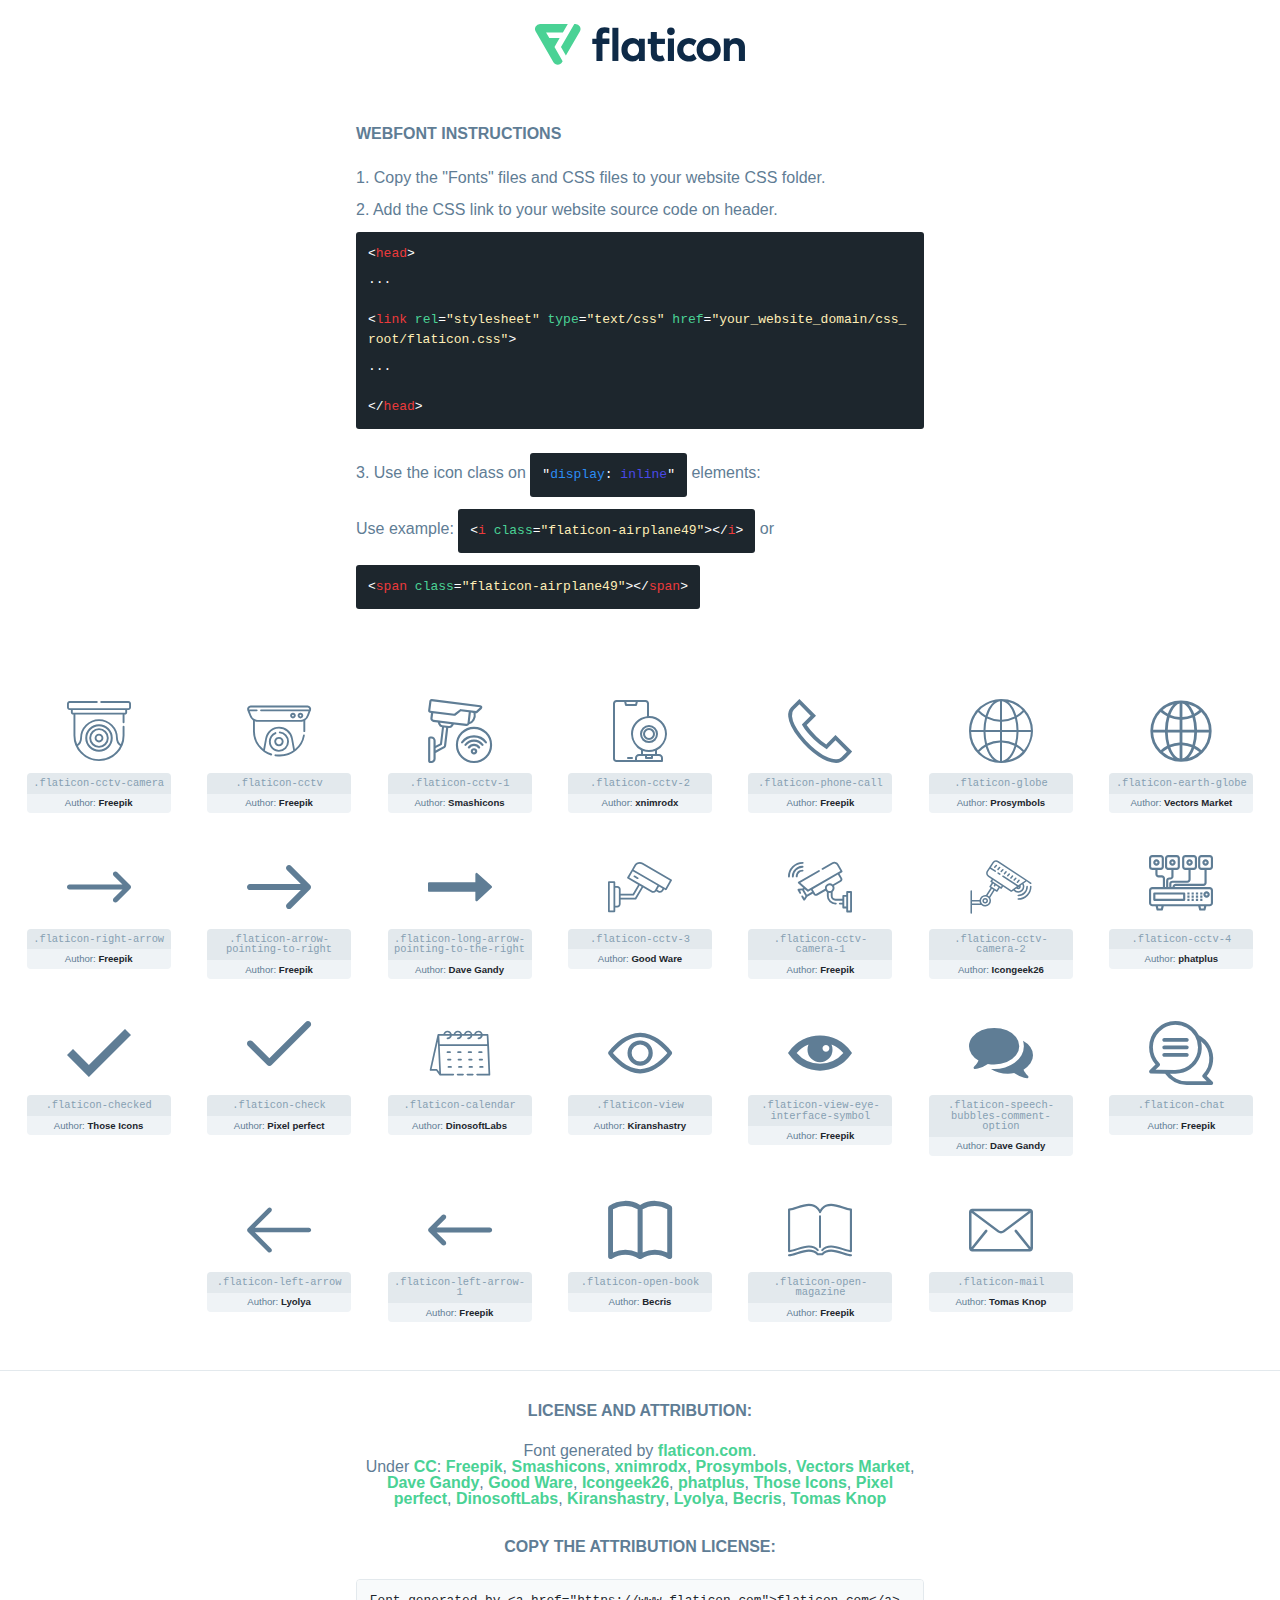
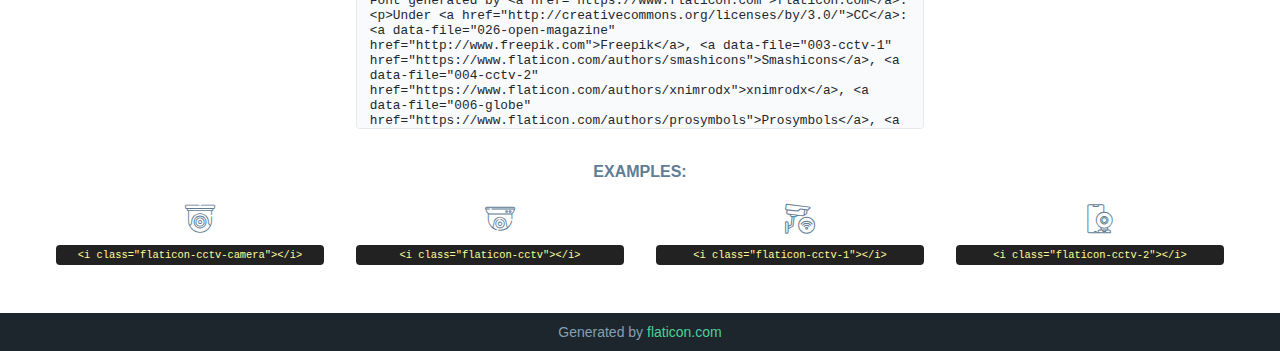
<file: assets/fonts/flaticon.html>
<!DOCTYPE html>
<!--
  Flaticon icon font: Flaticon
  Creation date: 11/03/2021 10:46
-->
<html>

<head>
    <title>Flaticon Webfont</title>
    <link rel="stylesheet" type="text/css" href="flaticon.css">
    <meta charset="UTF-8">
    <style>
    html, body, div, span, applet, object, iframe,
    h1, h2, h3, h4, h5, h6, p, blockquote, pre,
    a, abbr, acronym, address, big, cite, code,
    del, dfn, em, img, ins, kbd, q, s, samp,
    small, strike, strong, sub, sup, tt, var,
    b, u, i, center,
    dl, dt, dd, ol, ul, li,
    fieldset, form, label, legend,
    table, caption, tbody, tfoot, thead, tr, th, td,
    article, aside, canvas, details, embed,
    figure, figcaption, footer, header, hgroup,
    menu, nav, output, ruby, section, summary,
    time, mark, audio, video {
        margin: 0;
        padding: 0;
        border: 0;
        font-size: 100%;
        font: inherit;
        vertical-align: baseline;
    }
    /* HTML5 display-role reset for older browsers */
    article, aside, details, figcaption, figure,
    footer, header, hgroup, menu, nav, section {
        display: block;
    }
    body {
        line-height: 1;
    }
    ol, ul {
        list-style: none;
    }
    blockquote, q {
        quotes: none;
    }
    blockquote:before, blockquote:after,
    q:before, q:after {
        content: '';
        content: none;
    }
    table {
        border-collapse: collapse;
        border-spacing: 0;
    }
    body {
        font-family: Helvetica, Arial, sans-serif;
        font-size: 16px;
        color: #5f7d95;
    }
    a {
        color: #4AD295;
        font-weight: bold;
        text-decoration: none;
    }
    * {
        -moz-box-sizing: border-box;
        -webkit-box-sizing: border-box;
        box-sizing: border-box;
        margin: 0;
        padding: 0;
    }
    [class^="flaticon-"]:before, [class*=" flaticon-"]:before, [class^="flaticon-"]:after, [class*=" flaticon-"]:after {
        font-family: Flaticon;
        font-size: 30px;
        font-style: normal;
        margin-left: 20px;
        color: #333;
    }
    .wrapper {
        max-width: 600px;
        margin: auto;
        padding: 0 1em;
    }
    .title {
        margin-bottom: 24px;
        text-transform: uppercase;
        font-weight: bold;
    }
    header {
        text-align: center;
        padding: 24px;
    }
    header .logo {
        width: 210px;
        height: auto;
        border: none;
        display: inline-block;
    }
    header strong {
        font-size: 28px;
        font-weight: 500;
        vertical-align: middle;
    }
    .demo {
        margin: 2em auto;
        line-height: 1.25em;
    }
    .demo ul li {
        margin-bottom: 12px;
    }
    .demo ul li code {
        background-color: #1D262D;
        border-radius: 3px;
        padding: 12px;
        display: inline-block;
        color: #fff;
        font-family: Consolas,Monaco,Lucida Console,Liberation Mono,DejaVu Sans Mono,Bitstream Vera Sans Mono,Courier New, monospace;
        font-weight: lighter;
        margin-top: 12px;
        font-size: 13px;
        word-break: break-all;
    }
    .demo ul li code .red {
        color: #EC3A3B;
    }
    .demo ul li code .green {
        color: #4AD295;
    }
    .demo ul li code .yellow {
        color: #FFEEB6;
    }
    .demo ul li code .blue {
        color: #2C8CF4;
    }
    .demo ul li code .purple {
        color: #4949E7;
    }
    .demo ul li code .dots {
        margin-top: 0.5em;
        display: block;
    }
    #glyphs {
        border-bottom: 1px solid #E3E9ED;
        padding: 2em 0;
        text-align: center;
    }
    .glyph {
        display: inline-block;
        width: 9em;
        margin: 1em;
        text-align: center;
        vertical-align: top;
        background: #FFF;
    }
    .glyph .glyph-icon {
        padding: 10px;
        display: block;
        font-family:"Flaticon";
        font-size: 64px;
        line-height: 1;
    }
    .glyph .glyph-icon:before {
        font-size: 64px;
        color: #5f7d95;
        margin-left: 0;
    }
    .class-name {
        font-size: 0.65em;
        background-color: #E3E9ED;
        color: #869FB2;
        border-radius: 4px 4px 0 0;
        padding: 0.5em;
        font-family: Consolas,Monaco,Lucida Console,Liberation Mono,DejaVu Sans Mono,Bitstream Vera Sans Mono,Courier New, monospace;
    }
    .author-name {
        font-size: 0.6em;
        background-color: #EFF3F6;
        border-top: 0;
        border-radius: 0 0 4px 4px;
        padding: 0.5em;
    }
    .author-name a {
        color: #1D262D;
    }
    .class-name:last-child {
        font-size: 10px;
        color:#888;
    }
    .class-name:last-child a {
        font-size: 10px;
        color:#555;
    }
    .glyph > input {
        display: block;
        width: 100px;
        margin: 5px auto;
        text-align: center;
        font-size: 12px;
        cursor: text;
    }
    .glyph > input.icon-input {
        font-family:"Flaticon";
        font-size: 16px;
        margin-bottom: 10px;
    }
    .attribution .title {
        margin-top: 2em;
    }
    .attribution textarea {
        background-color: #F8FAFB;
        color: #1D262D;
        padding: 1em;
        border: none;
        box-shadow: none;
        border: 1px solid #E3E9ED;
        border-radius: 4px;
        resize: none;
        width: 100%;
        height: 150px;
        font-size: 0.8em;
        font-family: Consolas,Monaco,Lucida Console,Liberation Mono,DejaVu Sans Mono,Bitstream Vera Sans Mono,Courier New, monospace;
        -webkit-appearance: none;
    }
    .attribution textarea:hover {
        border-color: #CFD9E0;
    }
    .attribution textarea:focus {
        border-color: #4AD295;
    }
    .iconsuse {
        margin: 2em auto;
        text-align: center;
        max-width: 1200px;
    }
    .iconsuse:after {
        content: '';
        display: table;
        clear: both;
    }
    .iconsuse .image {
        float: left;
        width: 25%;
        padding: 0 1em;
    }
    .iconsuse .image p {
        margin-bottom: 1em;
    }
    .iconsuse .image span {
        display: block;
        font-size: 0.65em;
        background-color: #222;
        color: #fff;
        border-radius: 4px;
        padding: 0.5em;
        color: #FFFF99;
        margin-top: 1em;
        font-family: Consolas,Monaco,Lucida Console,Liberation Mono,DejaVu Sans Mono,Bitstream Vera Sans Mono,Courier New, monospace;
    }
    .glyph-icon:before {
        color: #5f7d95;
    }
    #footer {
        text-align: center;
        background-color: #1D262D;
        color: #869FB2;
        padding: 12px;
        font-size: 14px;
    }
    #footer a {
        font-weight: normal;
    }
    @media (max-width: 960px) {
        .iconsuse .image {
            width: 50%;
        }
    }
    </style>
</head>

<body class="characters-off">

    <header>
        <a href="https://www.flaticon.com/" target="_blank" class="logo">
            <svg xmlns="http://www.w3.org/2000/svg" viewBox="0 0 394.3 76.5"><path d="M156.6,69.4H145.3V7.1h11.3Z" style="fill:#0e2a47"/><path d="M206.2,69.4h-11V64.8a15.4,15.4,0,0,1-12.6,5.7c-11.6,0-20.3-9.5-20.3-22.1s8.8-22.1,20.3-22.1a15.4,15.4,0,0,1,12.6,5.8V27.5h11Zm-32.4-21c0,6.4,4.2,11.6,10.8,11.6s10.8-4.9,10.8-11.6-4.4-11.6-10.8-11.6S173.9,42,173.9,48.4Z" style="fill:#0e2a47"/><path d="M262.5,13.7a7.2,7.2,0,0,1-14.4,0,7.2,7.2,0,1,1,14.4,0ZM261,69.4H249.6v-42H261Z" style="fill:#0e2a47"/><path id="_Trazado_" data-name="&lt;Trazado&gt;" d="M139.6,17.8a16.6,16.6,0,0,0-8-1.4c-3.2.4-4.9,2-4.9,5.9v5.1h13V37.5h-13v32H115.4v-32h-7.8v-10h7.8V22.2c0-9.9,5.2-16.3,15-16.3a23.4,23.4,0,0,1,9.3,1.8Z" style="fill:#0e2a47"/><path d="M235.1,60c-3.5,0-6.3-1.9-6.3-7.1V37.5H244v-10H228.8V15H217.5V27.5h-5.7v10h5.7V53.7c0,10.9,5.3,16.8,15.7,16.8A22.9,22.9,0,0,0,244,68l-4.3-9.1A12.3,12.3,0,0,1,235.1,60Z" style="fill:#0e2a47"/><path d="M348.9,48.4c0,12.6-9.7,22.1-22.7,22.1s-22.7-9.4-22.7-22.1,9.6-22.1,22.7-22.1S348.9,35.8,348.9,48.4Zm-33.9,0c0,6.8,4.8,11.6,11.1,11.6s11.2-4.8,11.2-11.6-4.8-11.6-11.2-11.6S315.1,41.6,315.1,48.4Z" style="fill:#0e2a47"/><path d="M394.3,42.7V69.4H382.9V46.3c0-6.1-3-9.4-8.2-9.4s-8.9,3.2-8.9,9.5v23H354.6v-42h11v4.9c3-4.5,7.6-6.1,12.3-6.1C387.5,26.3,394.3,33,394.3,42.7Z" style="fill:#0e2a47"/><path d="M298,55.7h0a12.4,12.4,0,0,1-8.2,4.2h-.9l-1.8-.2a10,10,0,0,1-7.4-5.6,13.2,13.2,0,0,1-1.2-5.8,13,13,0,0,1,1.3-5.9,10.1,10.1,0,0,1,7.5-5.5h2.4a11.7,11.7,0,0,1,8.3,4.2l5.5-9.6a19.9,19.9,0,0,0-8.1-4.3,23.4,23.4,0,0,0-6.1-.8,25.2,25.2,0,0,0-7.5,1.1,20.9,20.9,0,0,0-8,4.6,21.9,21.9,0,0,0-6.8,16.4,21.9,21.9,0,0,0,6.7,16.3,20.9,20.9,0,0,0,8,4.6,25.2,25.2,0,0,0,7.7,1.2,23.6,23.6,0,0,0,6.2-.8,20,20,0,0,0,8.1-4.4Z" style="fill:#0e2a47"/><path d="M46.3,26.5H26.9L20.8,16H52.4L61.6,0H9.4A9.3,9.3,0,0,0,1.3,4.7a9.3,9.3,0,0,0,0,9.4L34.6,71.8a9.4,9.4,0,0,0,16.2,0l1.1-1.9L36.6,43.3Z" style="fill:#4ad295"/><path d="M84.2,4.7A9.3,9.3,0,0,0,76.1,0H73.8l-25,43.3,9.2,16L84.2,14A9.3,9.3,0,0,0,84.2,4.7Z" style="fill:#4ad295"/></svg>
        </a>
    </header>

    <section class="demo wrapper">

        <p class="title">Webfont Instructions</p>

        <ul>
            <li>
                <span class="num">1. </span>Copy the "Fonts" files and CSS files to your website CSS folder.
            </li>
            <li>
                <span class="num">2. </span>Add the CSS link to your website source code on header.
                <code class="big">
                    &lt;<span class="red">head</span>&gt;
                    <br/><span class="dots">...</span>
                    <br/>&lt;<span class="red">link</span> <span class="green">rel</span>=<span class="yellow">"stylesheet"</span> <span class="green">type</span>=<span class="yellow">"text/css"</span> <span class="green">href</span>=<span class="yellow">"your_website_domain/css_root/flaticon.css"</span>&gt;
                    <br/><span class="dots">...</span>
                    <br/>&lt;/<span class="red">head</span>&gt;
                </code>
            </li>

            <li>
                <p>
                    <span class="num">3. </span>Use the icon class on <code>"<span class="blue">display</span>:<span class="purple"> inline</span>"</code> elements:
                    <br />
                    Use example: <code>&lt;<span class="red">i</span> <span class="green">class</span>=<span class="yellow">&quot;flaticon-airplane49&quot;</span>&gt;&lt;/<span class="red">i</span>&gt;</code> or <code>&lt;<span class="red">span</span> <span class="green">class</span>=<span class="yellow">&quot;flaticon-airplane49&quot;</span>&gt;&lt;/<span class="red">span</span>&gt;</code>
            </li>
        </ul>

    </section>




   <section id="glyphs">          
    
      
        <div class="glyph"><div class="glyph-icon flaticon-cctv-camera"></div>
            <div class="class-name">.flaticon-cctv-camera</div>
            <div class="author-name">Author: <a data-file="001-cctv-camera" href="http://www.freepik.com">Freepik</a> </div> 
        </div>        
        
        <div class="glyph"><div class="glyph-icon flaticon-cctv"></div>
            <div class="class-name">.flaticon-cctv</div>
            <div class="author-name">Author: <a data-file="002-cctv" href="http://www.freepik.com">Freepik</a> </div> 
        </div>        
        
        <div class="glyph"><div class="glyph-icon flaticon-cctv-1"></div>
            <div class="class-name">.flaticon-cctv-1</div>
            <div class="author-name">Author: <a data-file="003-cctv-1" href="https://www.flaticon.com/authors/smashicons">Smashicons</a> </div> 
        </div>        
        
        <div class="glyph"><div class="glyph-icon flaticon-cctv-2"></div>
            <div class="class-name">.flaticon-cctv-2</div>
            <div class="author-name">Author: <a data-file="004-cctv-2" href="https://www.flaticon.com/authors/xnimrodx">xnimrodx</a> </div> 
        </div>        
        
        <div class="glyph"><div class="glyph-icon flaticon-phone-call"></div>
            <div class="class-name">.flaticon-phone-call</div>
            <div class="author-name">Author: <a data-file="005-phone-call" href="http://www.freepik.com">Freepik</a> </div> 
        </div>        
        
        <div class="glyph"><div class="glyph-icon flaticon-globe"></div>
            <div class="class-name">.flaticon-globe</div>
            <div class="author-name">Author: <a data-file="006-globe" href="https://www.flaticon.com/authors/prosymbols">Prosymbols</a> </div> 
        </div>        
        
        <div class="glyph"><div class="glyph-icon flaticon-earth-globe"></div>
            <div class="class-name">.flaticon-earth-globe</div>
            <div class="author-name">Author: <a data-file="007-earth-globe" href="https://www.flaticon.com/authors/vectors-market">Vectors Market</a> </div> 
        </div>        
        
        <div class="glyph"><div class="glyph-icon flaticon-right-arrow"></div>
            <div class="class-name">.flaticon-right-arrow</div>
            <div class="author-name">Author: <a data-file="008-right-arrow" href="http://www.freepik.com">Freepik</a> </div> 
        </div>        
        
        <div class="glyph"><div class="glyph-icon flaticon-arrow-pointing-to-right"></div>
            <div class="class-name">.flaticon-arrow-pointing-to-right</div>
            <div class="author-name">Author: <a data-file="009-arrow-pointing-to-right" href="http://www.freepik.com">Freepik</a> </div> 
        </div>        
        
        <div class="glyph"><div class="glyph-icon flaticon-long-arrow-pointing-to-the-right"></div>
            <div class="class-name">.flaticon-long-arrow-pointing-to-the-right</div>
            <div class="author-name">Author: <a data-file="010-long-arrow-pointing-to-the-right" href="https://www.flaticon.com/authors/dave-gandy">Dave Gandy</a> </div> 
        </div>        
        
        <div class="glyph"><div class="glyph-icon flaticon-cctv-3"></div>
            <div class="class-name">.flaticon-cctv-3</div>
            <div class="author-name">Author: <a data-file="011-cctv-3" href="https://www.flaticon.com/authors/good-ware">Good Ware</a> </div> 
        </div>        
        
        <div class="glyph"><div class="glyph-icon flaticon-cctv-camera-1"></div>
            <div class="class-name">.flaticon-cctv-camera-1</div>
            <div class="author-name">Author: <a data-file="012-cctv-camera-1" href="http://www.freepik.com">Freepik</a> </div> 
        </div>        
        
        <div class="glyph"><div class="glyph-icon flaticon-cctv-camera-2"></div>
            <div class="class-name">.flaticon-cctv-camera-2</div>
            <div class="author-name">Author: <a data-file="013-cctv-camera-2" href="https://www.flaticon.com/authors/icongeek26">Icongeek26</a> </div> 
        </div>        
        
        <div class="glyph"><div class="glyph-icon flaticon-cctv-4"></div>
            <div class="class-name">.flaticon-cctv-4</div>
            <div class="author-name">Author: <a data-file="014-cctv-4" href="https://www.flaticon.com/authors/phatplus">phatplus</a> </div> 
        </div>        
        
        <div class="glyph"><div class="glyph-icon flaticon-checked"></div>
            <div class="class-name">.flaticon-checked</div>
            <div class="author-name">Author: <a data-file="015-checked" href="https://www.flaticon.com/authors/those-icons">Those Icons</a> </div> 
        </div>        
        
        <div class="glyph"><div class="glyph-icon flaticon-check"></div>
            <div class="class-name">.flaticon-check</div>
            <div class="author-name">Author: <a data-file="016-check" href="https://www.flaticon.com/authors/pixel-perfect">Pixel perfect</a> </div> 
        </div>        
        
        <div class="glyph"><div class="glyph-icon flaticon-calendar"></div>
            <div class="class-name">.flaticon-calendar</div>
            <div class="author-name">Author: <a data-file="017-calendar" href="https://www.flaticon.com/authors/dinosoftlabs">DinosoftLabs</a> </div> 
        </div>        
        
        <div class="glyph"><div class="glyph-icon flaticon-view"></div>
            <div class="class-name">.flaticon-view</div>
            <div class="author-name">Author: <a data-file="018-view" href="https://www.flaticon.com/authors/kiranshastry">Kiranshastry</a> </div> 
        </div>        
        
        <div class="glyph"><div class="glyph-icon flaticon-view-eye-interface-symbol"></div>
            <div class="class-name">.flaticon-view-eye-interface-symbol</div>
            <div class="author-name">Author: <a data-file="019-view-eye-interface-symbol" href="http://www.freepik.com">Freepik</a> </div> 
        </div>        
        
        <div class="glyph"><div class="glyph-icon flaticon-speech-bubbles-comment-option"></div>
            <div class="class-name">.flaticon-speech-bubbles-comment-option</div>
            <div class="author-name">Author: <a data-file="020-speech-bubbles-comment-option" href="https://www.flaticon.com/authors/dave-gandy">Dave Gandy</a> </div> 
        </div>        
        
        <div class="glyph"><div class="glyph-icon flaticon-chat"></div>
            <div class="class-name">.flaticon-chat</div>
            <div class="author-name">Author: <a data-file="021-chat" href="http://www.freepik.com">Freepik</a> </div> 
        </div>        
        
        <div class="glyph"><div class="glyph-icon flaticon-left-arrow"></div>
            <div class="class-name">.flaticon-left-arrow</div>
            <div class="author-name">Author: <a data-file="022-left-arrow" href="https://www.flaticon.com/authors/lyolya">Lyolya</a> </div> 
        </div>        
        
        <div class="glyph"><div class="glyph-icon flaticon-left-arrow-1"></div>
            <div class="class-name">.flaticon-left-arrow-1</div>
            <div class="author-name">Author: <a data-file="023-left-arrow-1" href="http://www.freepik.com">Freepik</a> </div> 
        </div>        
        
        <div class="glyph"><div class="glyph-icon flaticon-open-book"></div>
            <div class="class-name">.flaticon-open-book</div>
            <div class="author-name">Author: <a data-file="025-open-book" href="https://www.flaticon.com/authors/becris">Becris</a> </div> 
        </div>        
        
        <div class="glyph"><div class="glyph-icon flaticon-open-magazine"></div>
            <div class="class-name">.flaticon-open-magazine</div>
            <div class="author-name">Author: <a data-file="026-open-magazine" href="http://www.freepik.com">Freepik</a> </div> 
        </div>        
        
        <div class="glyph"><div class="glyph-icon flaticon-mail"></div>
            <div class="class-name">.flaticon-mail</div>
            <div class="author-name">Author: <a data-file="027-mail" href="https://www.flaticon.com/authors/tomas-knop">Tomas Knop</a> </div> 
        </div>        
        

    </section>



    <section class="attribution wrapper"   style="text-align:center;">

      <div class="title">License and attribution:</div><div class="attrDiv">Font generated by <a href="https://www.flaticon.com">flaticon.com</a>. <div><p>Under <a href="http://creativecommons.org/licenses/by/3.0/">CC</a>: <a data-file="026-open-magazine" href="http://www.freepik.com">Freepik</a>, <a data-file="003-cctv-1" href="https://www.flaticon.com/authors/smashicons">Smashicons</a>, <a data-file="004-cctv-2" href="https://www.flaticon.com/authors/xnimrodx">xnimrodx</a>, <a data-file="006-globe" href="https://www.flaticon.com/authors/prosymbols">Prosymbols</a>, <a data-file="007-earth-globe" href="https://www.flaticon.com/authors/vectors-market">Vectors Market</a>, <a data-file="020-speech-bubbles-comment-option" href="https://www.flaticon.com/authors/dave-gandy">Dave Gandy</a>, <a data-file="011-cctv-3" href="https://www.flaticon.com/authors/good-ware">Good Ware</a>, <a data-file="013-cctv-camera-2" href="https://www.flaticon.com/authors/icongeek26">Icongeek26</a>, <a data-file="014-cctv-4" href="https://www.flaticon.com/authors/phatplus">phatplus</a>, <a data-file="015-checked" href="https://www.flaticon.com/authors/those-icons">Those Icons</a>, <a data-file="016-check" href="https://www.flaticon.com/authors/pixel-perfect">Pixel perfect</a>, <a data-file="017-calendar" href="https://www.flaticon.com/authors/dinosoftlabs">DinosoftLabs</a>, <a data-file="018-view" href="https://www.flaticon.com/authors/kiranshastry">Kiranshastry</a>, <a data-file="022-left-arrow" href="https://www.flaticon.com/authors/lyolya">Lyolya</a>, <a data-file="025-open-book" href="https://www.flaticon.com/authors/becris">Becris</a>, <a data-file="027-mail" href="https://www.flaticon.com/authors/tomas-knop">Tomas Knop</a></p>  </div>
      </div>
      <div class="title">Copy the Attribution License:</div>

    <textarea onclick="this.focus();this.select();">Font generated by &lt;a href=&quot;https://www.flaticon.com&quot;&gt;flaticon.com&lt;/a&gt;. <p>Under <a href="http://creativecommons.org/licenses/by/3.0/">CC</a>: <a data-file="026-open-magazine" href="http://www.freepik.com">Freepik</a>, <a data-file="003-cctv-1" href="https://www.flaticon.com/authors/smashicons">Smashicons</a>, <a data-file="004-cctv-2" href="https://www.flaticon.com/authors/xnimrodx">xnimrodx</a>, <a data-file="006-globe" href="https://www.flaticon.com/authors/prosymbols">Prosymbols</a>, <a data-file="007-earth-globe" href="https://www.flaticon.com/authors/vectors-market">Vectors Market</a>, <a data-file="020-speech-bubbles-comment-option" href="https://www.flaticon.com/authors/dave-gandy">Dave Gandy</a>, <a data-file="011-cctv-3" href="https://www.flaticon.com/authors/good-ware">Good Ware</a>, <a data-file="013-cctv-camera-2" href="https://www.flaticon.com/authors/icongeek26">Icongeek26</a>, <a data-file="014-cctv-4" href="https://www.flaticon.com/authors/phatplus">phatplus</a>, <a data-file="015-checked" href="https://www.flaticon.com/authors/those-icons">Those Icons</a>, <a data-file="016-check" href="https://www.flaticon.com/authors/pixel-perfect">Pixel perfect</a>, <a data-file="017-calendar" href="https://www.flaticon.com/authors/dinosoftlabs">DinosoftLabs</a>, <a data-file="018-view" href="https://www.flaticon.com/authors/kiranshastry">Kiranshastry</a>, <a data-file="022-left-arrow" href="https://www.flaticon.com/authors/lyolya">Lyolya</a>, <a data-file="025-open-book" href="https://www.flaticon.com/authors/becris">Becris</a>, <a data-file="027-mail" href="https://www.flaticon.com/authors/tomas-knop">Tomas Knop</a></p>  
     </textarea>

    </section>

    <section class="iconsuse">

          <div class="title">Examples:</div>            
             
            <div class="image">
                <p>
                    <i class="glyph-icon flaticon-cctv-camera"></i> 
                    <span>&lt;i class=&quot;flaticon-cctv-camera&quot;&gt;&lt;/i&gt;</span>
                </p>
            </div>
            
            <div class="image">
                <p>
                    <i class="glyph-icon flaticon-cctv"></i> 
                    <span>&lt;i class=&quot;flaticon-cctv&quot;&gt;&lt;/i&gt;</span>
                </p>
            </div>
            
            <div class="image">
                <p>
                    <i class="glyph-icon flaticon-cctv-1"></i> 
                    <span>&lt;i class=&quot;flaticon-cctv-1&quot;&gt;&lt;/i&gt;</span>
                </p>
            </div>
            
            <div class="image">
                <p>
                    <i class="glyph-icon flaticon-cctv-2"></i> 
                    <span>&lt;i class=&quot;flaticon-cctv-2&quot;&gt;&lt;/i&gt;</span>
                </p>
            </div>
                       
        </div>
                            
    </section>

<div id="footer">
    <div>Generated by <a href="https://www.flaticon.com">flaticon.com</a>
    </div>
</div>



</body>
</html>
</file>
<file: assets/fonts/flaticon.css>
/*
  	Flaticon icon font: Flaticon
  	Creation date: 11/03/2021 10:46
  	*/

@font-face {
  font-family: "Flaticon";
  src: url("./Flaticon.eot");
  src: url("./Flaticon.eot?#iefix") format("embedded-opentype"),
       url("./Flaticon.woff2") format("woff2"),
       url("./Flaticon.woff") format("woff"),
       url("./Flaticon.ttf") format("truetype"),
       url("./Flaticon.svg#Flaticon") format("svg");
  font-weight: normal;
  font-style: normal;
}

@media screen and (-webkit-min-device-pixel-ratio:0) {
  @font-face {
    font-family: "Flaticon";
    src: url("./Flaticon.svg#Flaticon") format("svg");
  }
}

[class^="flaticon-"]:before, [class*=" flaticon-"]:before,
[class^="flaticon-"]:after, [class*=" flaticon-"]:after {   
  font-family: Flaticon;
        font-size: 20px;
font-style: normal;
margin-left: 20px;
}

.flaticon-cctv-camera:before { content: "\f100"; }
.flaticon-cctv:before { content: "\f101"; }
.flaticon-cctv-1:before { content: "\f102"; }
.flaticon-cctv-2:before { content: "\f103"; }
.flaticon-phone-call:before { content: "\f104"; }
.flaticon-globe:before { content: "\f105"; }
.flaticon-earth-globe:before { content: "\f106"; }
.flaticon-right-arrow:before { content: "\f107"; }
.flaticon-arrow-pointing-to-right:before { content: "\f108"; }
.flaticon-long-arrow-pointing-to-the-right:before { content: "\f109"; }
.flaticon-cctv-3:before { content: "\f10a"; }
.flaticon-cctv-camera-1:before { content: "\f10b"; }
.flaticon-cctv-camera-2:before { content: "\f10c"; }
.flaticon-cctv-4:before { content: "\f10d"; }
.flaticon-checked:before { content: "\f10e"; }
.flaticon-check:before { content: "\f10f"; }
.flaticon-calendar:before { content: "\f110"; }
.flaticon-view:before { content: "\f111"; }
.flaticon-view-eye-interface-symbol:before { content: "\f112"; }
.flaticon-speech-bubbles-comment-option:before { content: "\f113"; }
.flaticon-chat:before { content: "\f114"; }
.flaticon-left-arrow:before { content: "\f115"; }
.flaticon-left-arrow-1:before { content: "\f116"; }
.flaticon-open-book:before { content: "\f117"; }
.flaticon-open-magazine:before { content: "\f118"; }
.flaticon-mail:before { content: "\f119"; }
</file>
